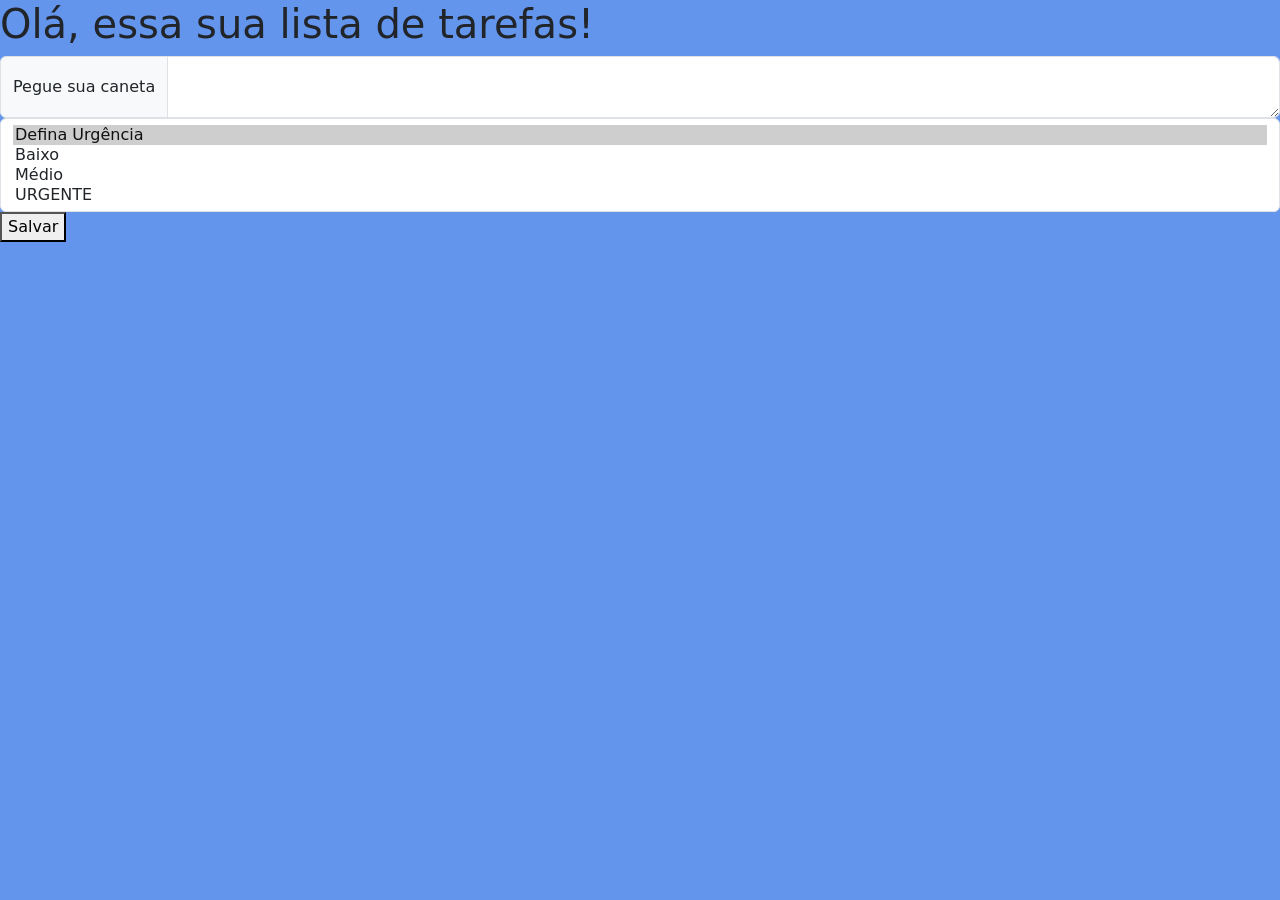
<file: ativ12-5/index.html>
<!doctype html>
<html lang="en">
  <head>
    <meta charset="utf-8">
    <meta name="viewport" content="width=device-width, initial-scale=1">
    <title>Bootstrap demo</title>
    <link href="https://cdn.jsdelivr.net/npm/bootstrap@5.3.8/dist/css/bootstrap.min.css" rel="stylesheet" integrity="sha384-sRIl4kxILFvY47J16cr9ZwB07vP4J8+LH7qKQnuqkuIAvNWLzeN8tE5YBujZqJLB" crossorigin="anonymous">
  </head>
  <style>
    body {
        background-color: cornflowerblue;
    }
  </style>
  <body>
    <h1>Olá, essa sua lista de tarefas!</h1>

<div class="input-group">
  <span class="input-group-text">Pegue sua caneta</span>
  <textarea class="form-control" aria-label="With textarea"></textarea>
</div>

<select class="form-select" multiple aria-label="Multiple select example">
  <option selected>Defina Urgência</option>
  <option value="yellow">Baixo</option>
  <option value="orange">Médio</option>
  <option value="red">URGENTE</option>
</select>
<button onclick="mostrar()">Salvar</button>
    <script src="https://cdn.jsdelivr.net/npm/bootstrap@5.3.8/dist/js/bootstrap.bundle.min.js" integrity="sha384-FKyoEForCGlyvwx9Hj09JcYn3nv7wiPVlz7YYwJrWVcXK/BmnVDxM+D2scQbITxI" crossorigin="anonymous">
      
      function mostrar() {
        
        let valor = document.getElementById("Nome").value;
        let cor = document.getElementById("cor").value;

        let p = document.createElement("li");
        p.innerHTML = "Prioridade: " + valor;
        p.style.color = cor;
        
        let ul = document.getElementById("lista");
        ul.appendChild(p);

        document.getElementById("nome").value = "";
    </script>
  </body>
</html>
</file>
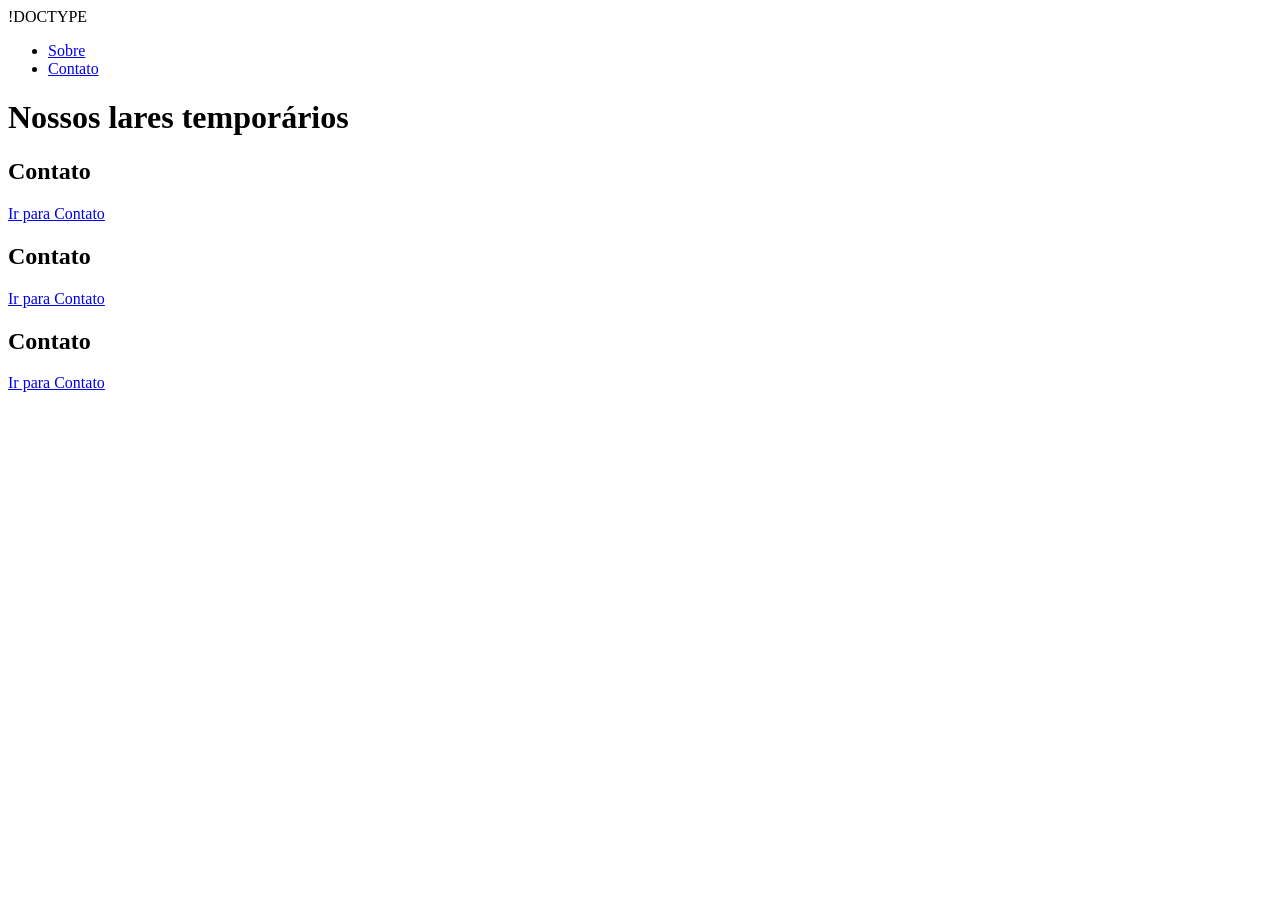
<file: html2/index.html>
!DOCTYPE <html>

<html lang="pt-Br">
<head>
    <meta charset="UTF-8">
    <meta name="viewport" content="width=device-width", initial-scale="1.0">
    <title>Adote um gatinho ainda hoje</title>
</head>
<body>
    <nav>
<ul>
        <li><a href="#Sobre">Sobre</a></li>
        <li><a href="#Contato">Contato</a></li>
</ul>
    </nav>
    <h1>Nossos lares temporários</h1>
    <h2 id="Lar_1">Contato</h2>
    <a href="#Lar_1">Ir para Contato</a>
    <h2 id="Lar_2">Contato</h2>
    <a href="#Lar_2">Ir para Contato</a>
    <h2 id="Lar_3">Contato</h2>
    <a href="#Lar_3">Ir para Contato</a>
</body>
</html>
</file>
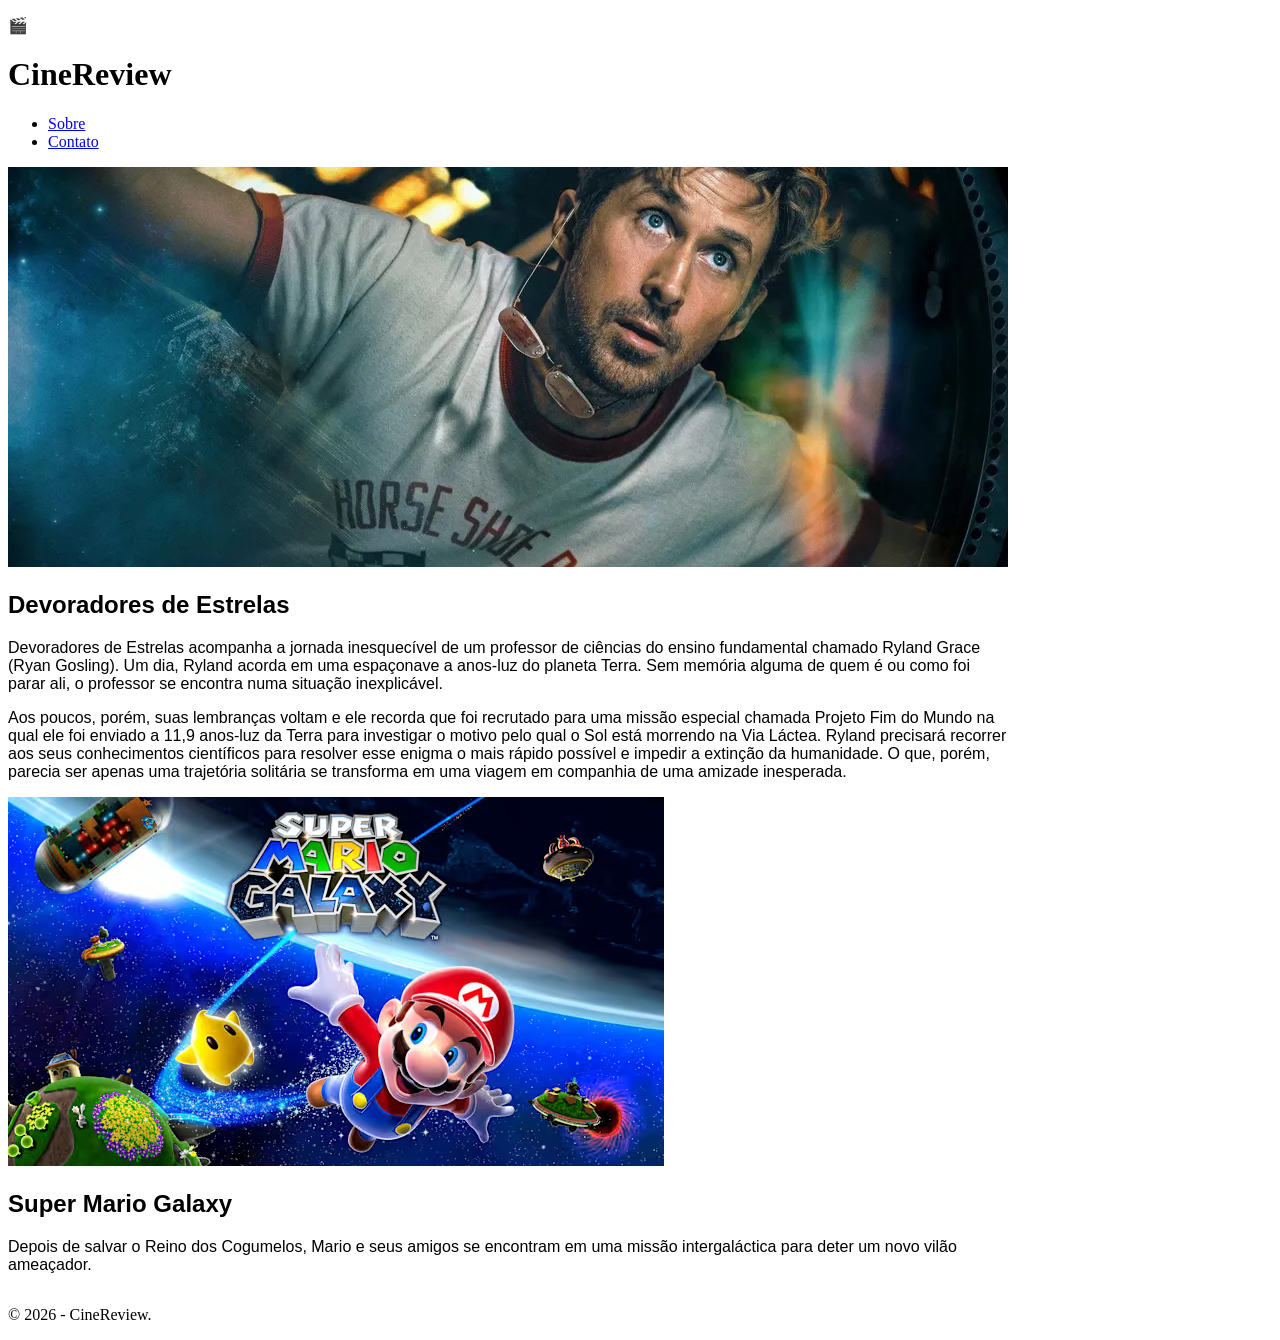
<file: prog_rev/index.html>
<!DOCTYPE html>
<html lang="en">
<head>
     <meta charset="utf-8" />
    <meta name="viewport" content="width=device-width" />
    <link rel="stylesheet" href="style.css">
</head>
    <header class="header">
    <p> &#127916;</p>
    <h1>CineReview</h1>
    </header>
    <nav>
      <ul>
        <li><a href="#">Sobre</a></li>
        <li><a href="#">Contato</a></li>
      </ul>
    </nav>

 <body>
      <main class="container">
      <section class="grid-container">
      <!-- Filme 1 -->
        <div class="card-2"><img src="devoradores.webp" alt="Logotipo do Site"></div>
        <div class="texto-2">
            <h1>Devoradores de Estrelas</h1>
            <p>Devoradores de Estrelas acompanha a jornada inesquecível de um professor de ciências do ensino fundamental chamado Ryland Grace (Ryan Gosling). Um dia, Ryland acorda em uma espaçonave a anos-luz do planeta Terra. Sem memória alguma de quem é ou como foi parar ali, o professor se encontra numa situação inexplicável.</p>
            <p>Aos poucos, porém, suas lembranças voltam e ele recorda que foi recrutado para uma missão especial chamada Projeto Fim do Mundo na qual ele foi enviado a 11,9 anos-luz da Terra para investigar o motivo pelo qual o Sol está morrendo na Via Láctea. Ryland precisará recorrer aos seus conhecimentos científicos para resolver esse enigma o mais rápido possível e impedir a extinção da humanidade. O que, porém, parecia ser apenas uma trajetória solitária se transforma em uma viagem em companhia de uma amizade inesperada.</p>
        <div class="card-1"><img src="supermario.avif" alt="Logotipo do Site"></div>
        <div class="texto-1">
            <h1>Super Mario Galaxy</h1>
            <p>Depois de salvar o Reino dos Cogumelos, Mario e seus amigos se encontram em uma missão intergaláctica para deter um novo vilão ameaçador.</p>
        </div>
     </div>
     </section>
     </main>

<footer>
    <p>&copy; 2026 - CineReview.</p>
</footer>

</body>
</html>
</file>
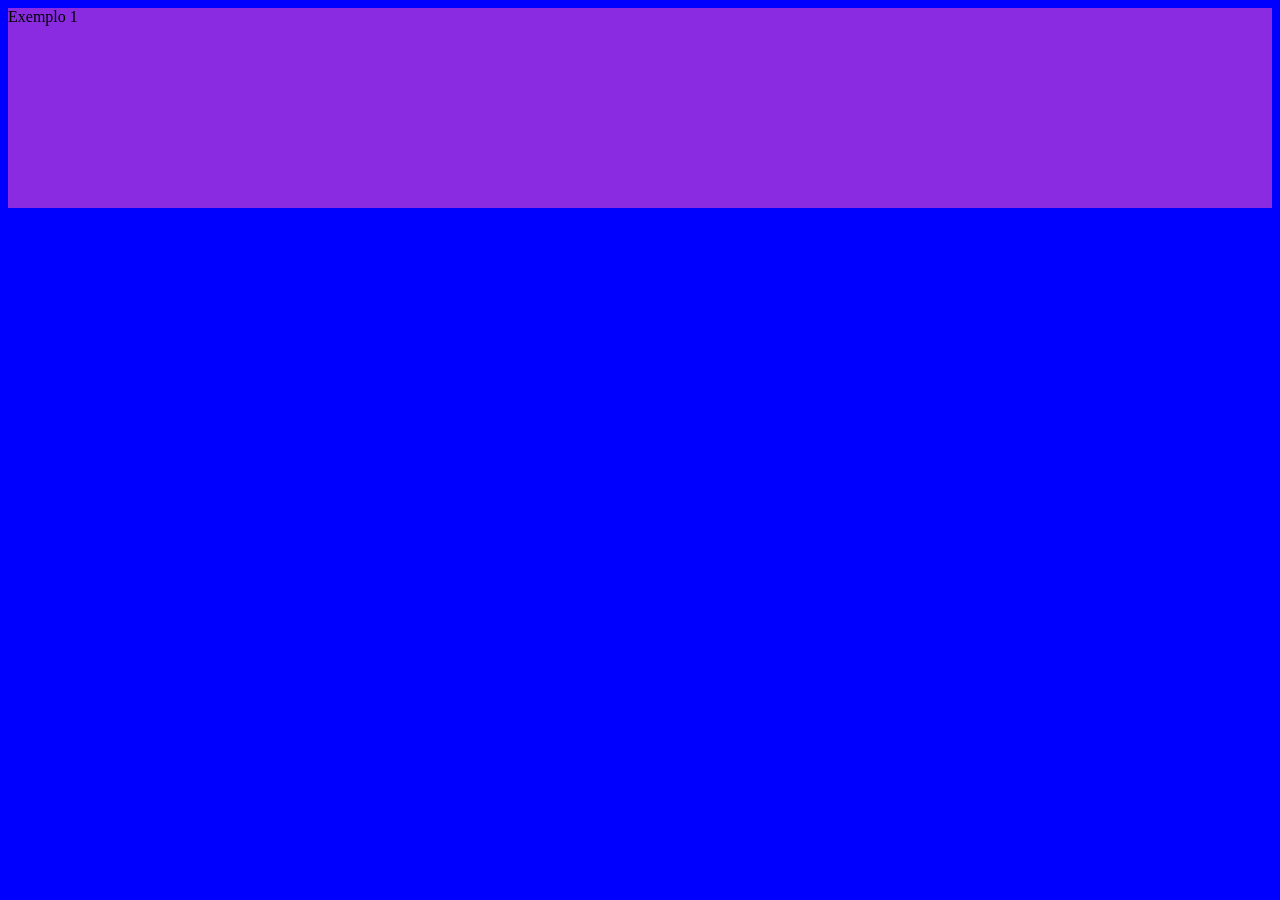
<file: web-aula01/index.html>
<!DOCTYPE html>
<html lang="en">
<head>
    <meta charset="UTF-8">
    <meta name="viewport" content="width=device-width, initial-scale=1.0">
    <title>Document</title>
    <link rel="stylesheet" href="estilo.css">
</head>
<body>
    <div> Exemplo 1</div>
    
</body>
</html>
</file>
<file: prog_rev/style.css>
<!DOCTYPE html>
<html>
<head>
<style>
* {
  box-sizing: border-box;
}

.container {
  display: grid;
  grid-template-columns: repeat(12, 1fr);
  gap: 20px;
  margin: 0;
  font-family: Arial, sans-serif;
)
.body {
  background-image: url("cinema.png")
  background-repeat: repeat;
  background-size: 200px;
}
 .imagem {
 width: 300px;
 transition: transform 0.3s ease;
}

imagem:hover {
     transform: scale(1.2);
}
.imagem-2, .texto-2 {
  grid-column: span 8;
}

.imagem-1, .texto-1{
  grid-column: span 4;
}
  .grid-container {
  background: rgba(0,0,0,0.7);
  color: white;
  padding: 20px;
  text-align: center;
  border-radius: 15px; /* 👈 bordas arredondadas */
}
.header {
  display: grid;
  grid-template-columns: 1fr;
  height: 200px;
  background-color: red; 
  background-image: linear-gradient(to right, red , yellow);
}
 .footer {
  grid-column: 1 / span 12;
  height: 200px;
  background: blue;          
}
  @media (min-width: 768px) {
    
  .content {
    grid-column: col-start 3 / span 8;
    grid-row: 2 / 4;
  }
  nav ul {
    flex-direction: column;
  }
}
}
</style>
</head>
<body>
</file>
<file: web-aula01/estilo.css>
body{
    background-color: blue;

}

div{
    height: 200px;
    border-color: black;
    background-color: blueviolet;
}
</file>
